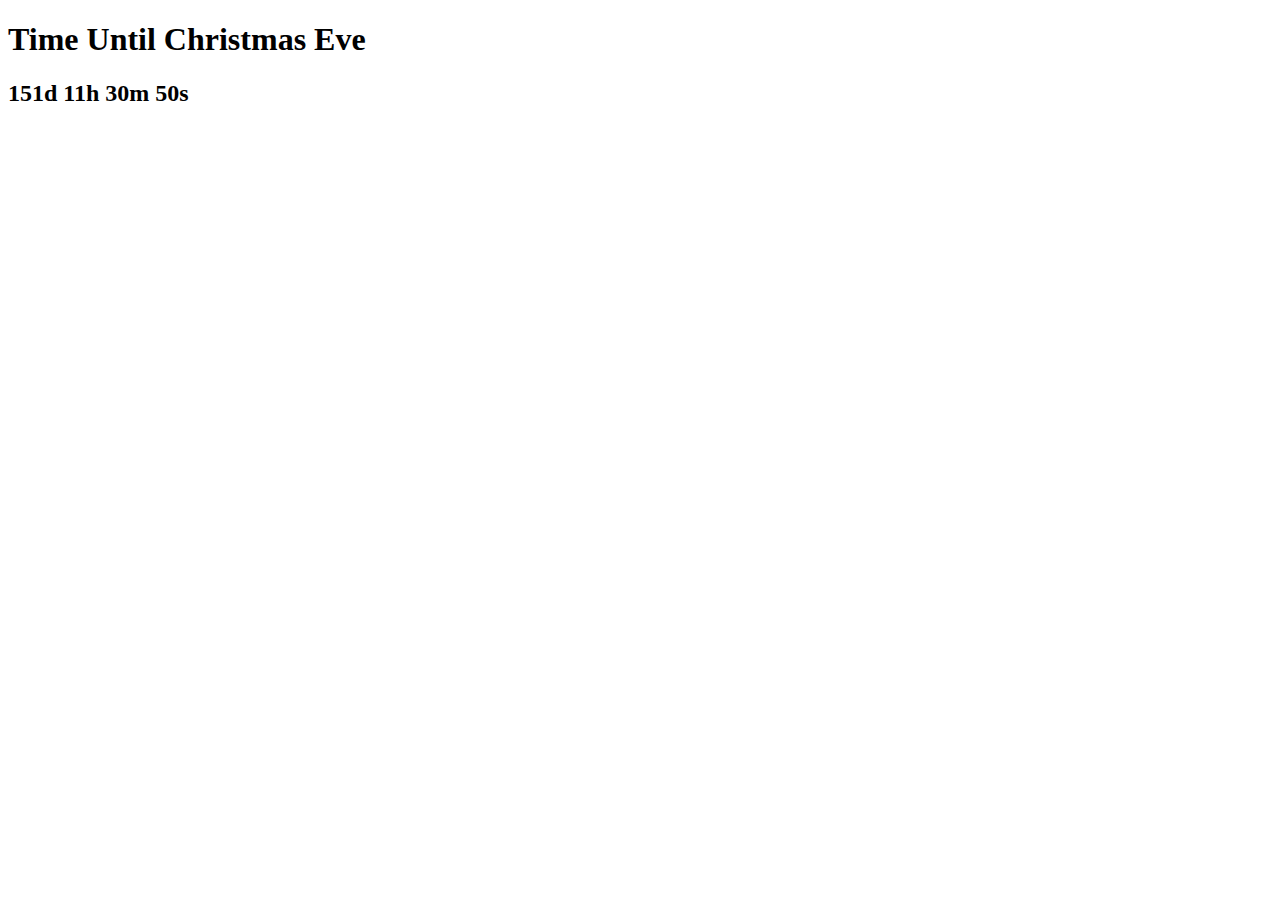
<file: 10/assignment-10.html>
<!DOCTYPE html>
<html>

<head>
  <title>Time Until Christmas Eve </title>
  <meta charset="UTF-8" />
</head>

<body>
  <h1>Time Until Christmas Eve</h1>
  <h2 class="js-clock"></h2>
  <script src="src/index.js"></script>
</body>

</html>
</file>
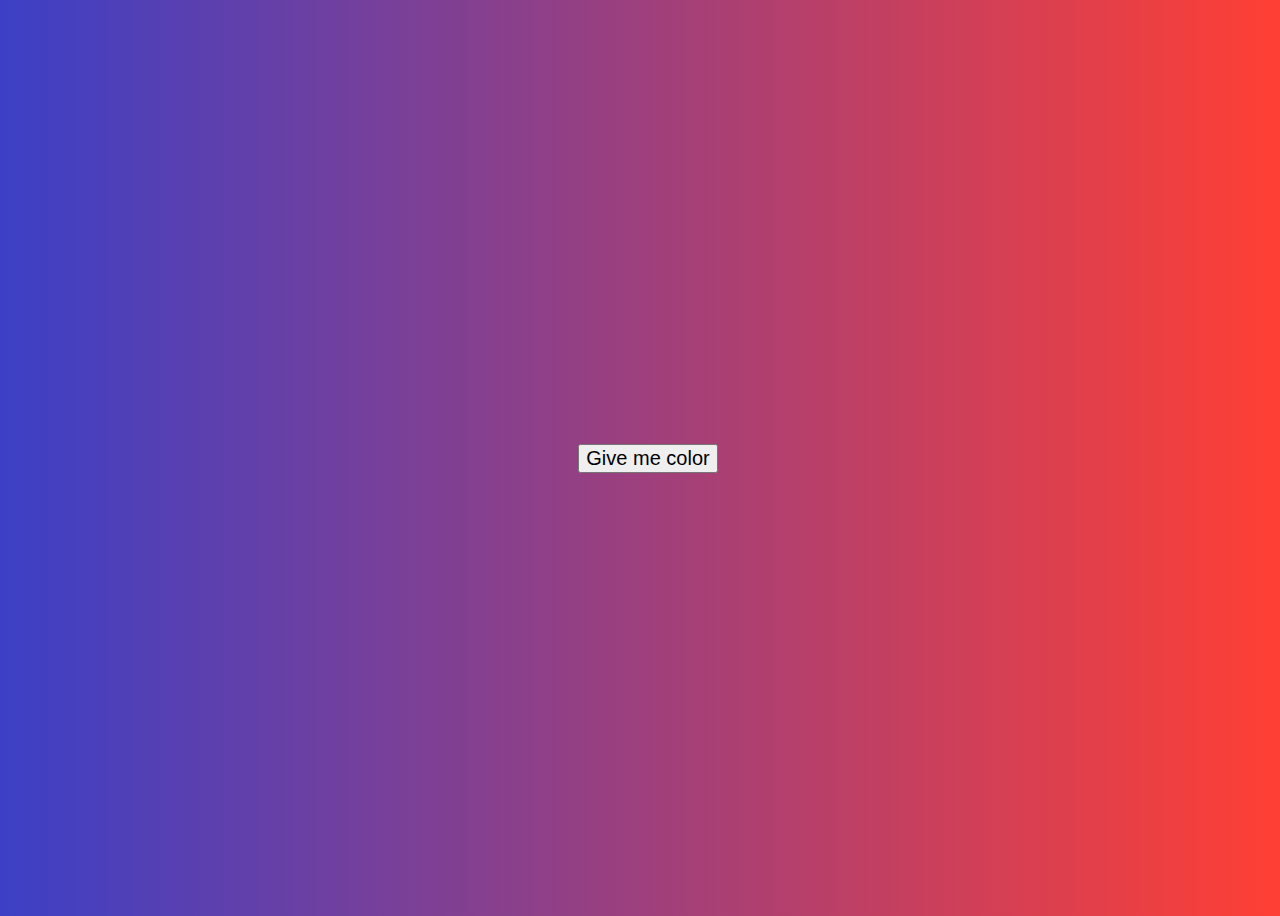
<file: 11/assignment-11.html>
<!DOCTYPE html>
<html>

<head>
  <title>Vanilla Challenge</title>
  <meta charset="UTF-8" />
  <link rel="stylesheet" href="src/style.css" />
</head>

<body>
  <button>Give me color</button>
  <script src="src/index.js"></script>
</body>

</html>
</file>
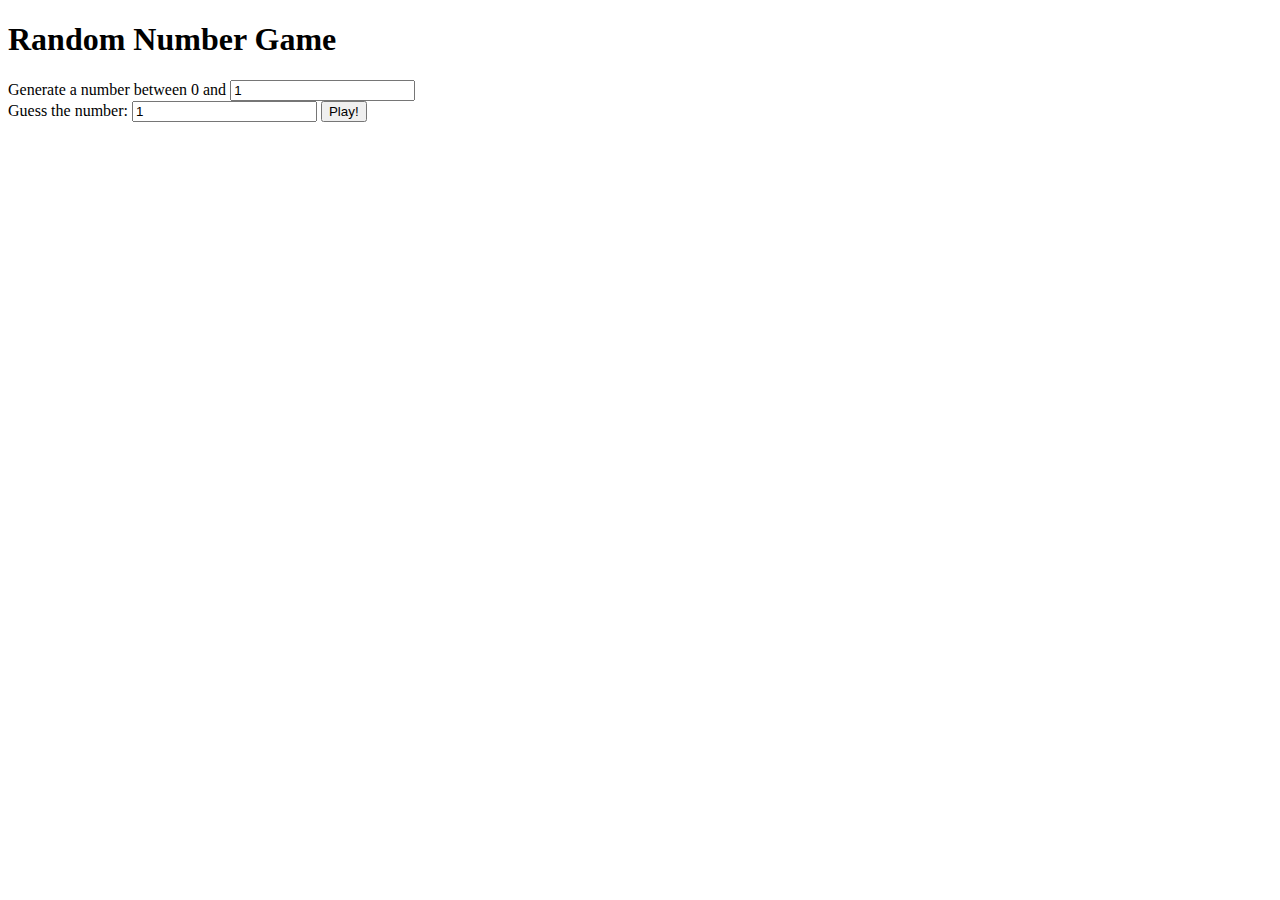
<file: 8/assignment-8.html>
<!DOCTYPE html>
<html>

<head>
  <title>Vanilla Challenge</title>
  <meta charset="UTF-8" />
  <style>
    .hidden {
      display: none;
    }

    #result {
      font-size: 20px;
    }
  </style>
</head>

<body>
  <h1>Random Number Game</h1>

  <div>
    Generate a number between 0 and
    <input id="maxValue" placeholder="1" type="number" value="1" min="1" />
  </div>

  <div>
    Guess the number:
    <input id="guess" placeholder="1" type="number" value="1" min="1">
    <button id="play" type="button">Play!</button>
  </div>

  <div id="choose" class="hidden">
    You chose: <span id="human"></span>, the machine chose: <span id="machine"></span>
  </div>

  <div id="result" class="hidden">
  </div>
  <script src="src/index.js"></script>
</body>

</html>
</file>
<file: 11/src/style.css>
body {
  height: 100vh;
  width: 100%;
  display: flex;
  justify-content: center;
  align-items: center;
  font-family: -apple-system, BlinkMacSystemFont, "Segoe UI", Roboto, Oxygen,
    Ubuntu, Cantarell, "Open Sans", "Helvetica Neue", sans-serif;
}

button {
  font-size: 20px;
}
</file>
